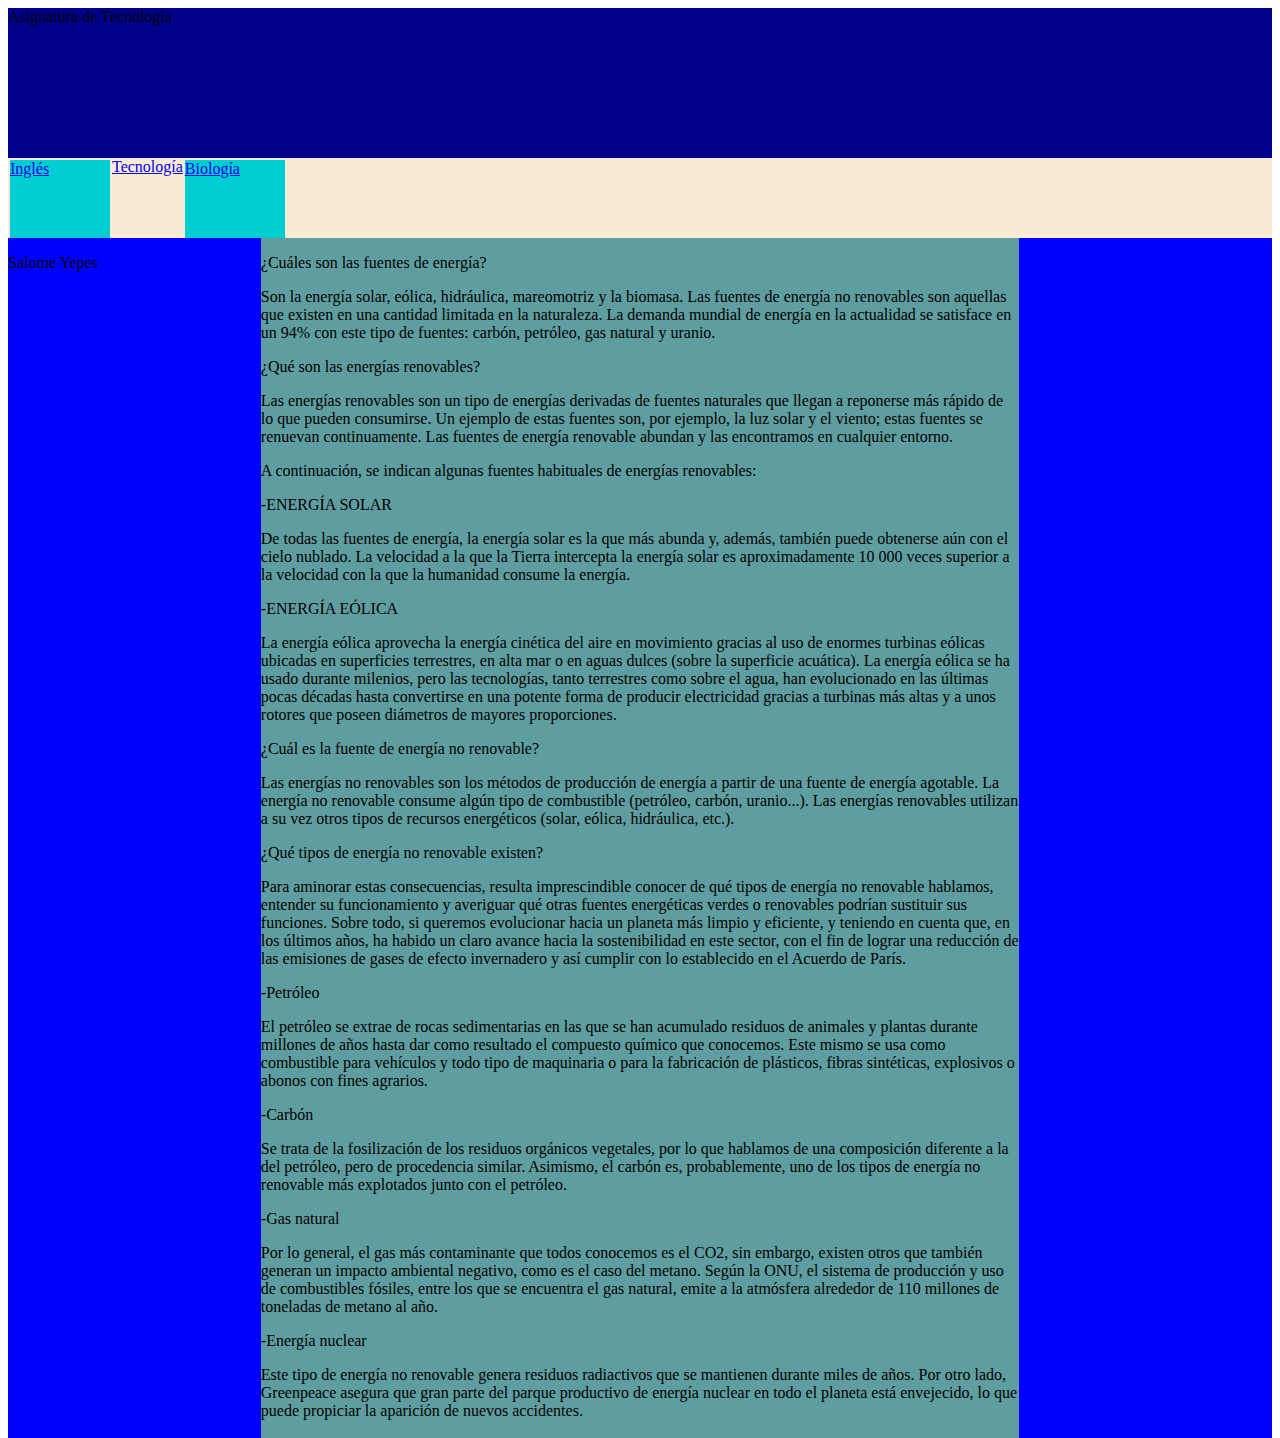
<file: index.html>
<!DOCTYPE html>
<html lang="en">
<head>
    <meta charset="UTF-8">
    <meta http-equiv="X-UA-Compatible" content="IE=edge">
    <meta name="viewport" content="width=device-width, initial-scale=1.0">
    <title>Document</title > 
        <link rel="stylesheet" href="temas.css">
</head>
<body>
   <div  class="contenedor">

    <div  class="encabezado">
        Asignatura de Tecnología
    </div>
    <div  class="menu">
       <div class="ingles">
           <a href="ingles.html">Inglés</a>
       </div>
       <div class="tecnologia">
        <a href="index.html">Tecnología</a>
       </div>
       <div class="biologia">
        <a href="biologia.html">Biología</a>
       </div>

        



    </div>
<div class="contenedor2">


<div  class="izquierda">
   <p>
    Salome Yepes
   </p>
</div>
<div  class="centro">
<p>
    ¿Cuáles son las fuentes de energía?
    <p>
        Son la energía solar, eólica, hidráulica, mareomotriz y la biomasa. Las fuentes de energía no renovables son aquellas que existen en una cantidad limitada en la naturaleza. La demanda mundial de energía en la actualidad se satisface en un 94% con este tipo de fuentes: carbón, petróleo, gas natural y uranio.
    </p>
    ¿Qué son las energías renovables?
    <p>
        Las energías renovables son un tipo de energías derivadas de fuentes naturales que llegan a reponerse más rápido de lo que pueden consumirse. Un ejemplo de estas fuentes son, por ejemplo, la luz solar y el viento; estas fuentes se renuevan continuamente. Las fuentes de energía renovable abundan y las encontramos en cualquier entorno.
    </p>
    A continuación, se indican algunas fuentes habituales de energías renovables:
    <p>
        -ENERGÍA SOLAR
    </p>
    De todas las fuentes de energía, la energía solar es la que más abunda y, además, también puede obtenerse aún con el cielo nublado. La velocidad a la que la Tierra intercepta la energía solar es aproximadamente 10 000 veces superior a la velocidad con la que la humanidad consume la energía.
<p>
    -ENERGÍA EÓLICA
</p>
La energía eólica aprovecha la energía cinética del aire en movimiento gracias al uso de enormes turbinas eólicas ubicadas en superficies terrestres, en alta mar o en aguas dulces (sobre la superficie acuática). La energía eólica se ha usado durante milenios, pero las tecnologías, tanto terrestres como sobre el agua, han evolucionado en las últimas pocas décadas hasta convertirse en una potente forma de producir electricidad gracias a turbinas más altas y a unos rotores que poseen diámetros de mayores proporciones.
<p>
    ¿Cuál es la fuente de energía no renovable?
</p>
Las energías no renovables son los métodos de producción de energía a partir de una fuente de energía agotable. La energía no renovable consume algún tipo de combustible (petróleo, carbón, uranio...). Las energías renovables utilizan a su vez otros tipos de recursos energéticos (solar, eólica, hidráulica, etc.).
<p>
    ¿Qué tipos de energía no renovable existen?
</p>
Para aminorar estas consecuencias, resulta imprescindible conocer de qué tipos de energía no renovable hablamos, entender su funcionamiento y averiguar qué otras fuentes energéticas verdes o renovables podrían sustituir sus funciones. Sobre todo, si queremos evolucionar hacia un planeta más limpio y eficiente, y teniendo en cuenta que, en los últimos años, ha habido un claro avance hacia la sostenibilidad en este sector, con el fin de lograr una reducción de las emisiones de gases de efecto invernadero y así cumplir con lo establecido en el Acuerdo de París.
<p>
    -Petróleo
</p>
El petróleo se extrae de rocas sedimentarias en las que se han acumulado residuos de animales y plantas durante millones de años hasta dar como resultado el compuesto químico que conocemos. Este mismo se usa como combustible para vehículos y todo tipo de maquinaria o para la fabricación de plásticos, fibras sintéticas, explosivos o abonos con fines agrarios.
<p>
    -Carbón
</p>
Se trata de la fosilización de los residuos orgánicos vegetales, por lo que hablamos de una composición diferente a la del petróleo, pero de procedencia similar. Asimismo, el carbón es, probablemente, uno de los tipos de energía no renovable más explotados junto con el petróleo.
<p>
    -Gas natural
</p>
Por lo general, el gas más contaminante que todos conocemos es el CO2, sin embargo, existen otros que también generan un impacto ambiental negativo, como es el caso del metano. Según la ONU, el sistema de producción y uso de combustibles fósiles, entre los que se encuentra el gas natural, emite a la atmósfera alrededor de 110 millones de toneladas de metano al año.
<p>
    -Energía nuclear
</p>
Este tipo de energía no renovable genera residuos radiactivos que se mantienen durante miles de años. Por otro lado, Greenpeace asegura que gran parte del parque productivo de energía nuclear en todo el planeta está envejecido, lo que puede propiciar la aparición de nuevos accidentes.
</file>
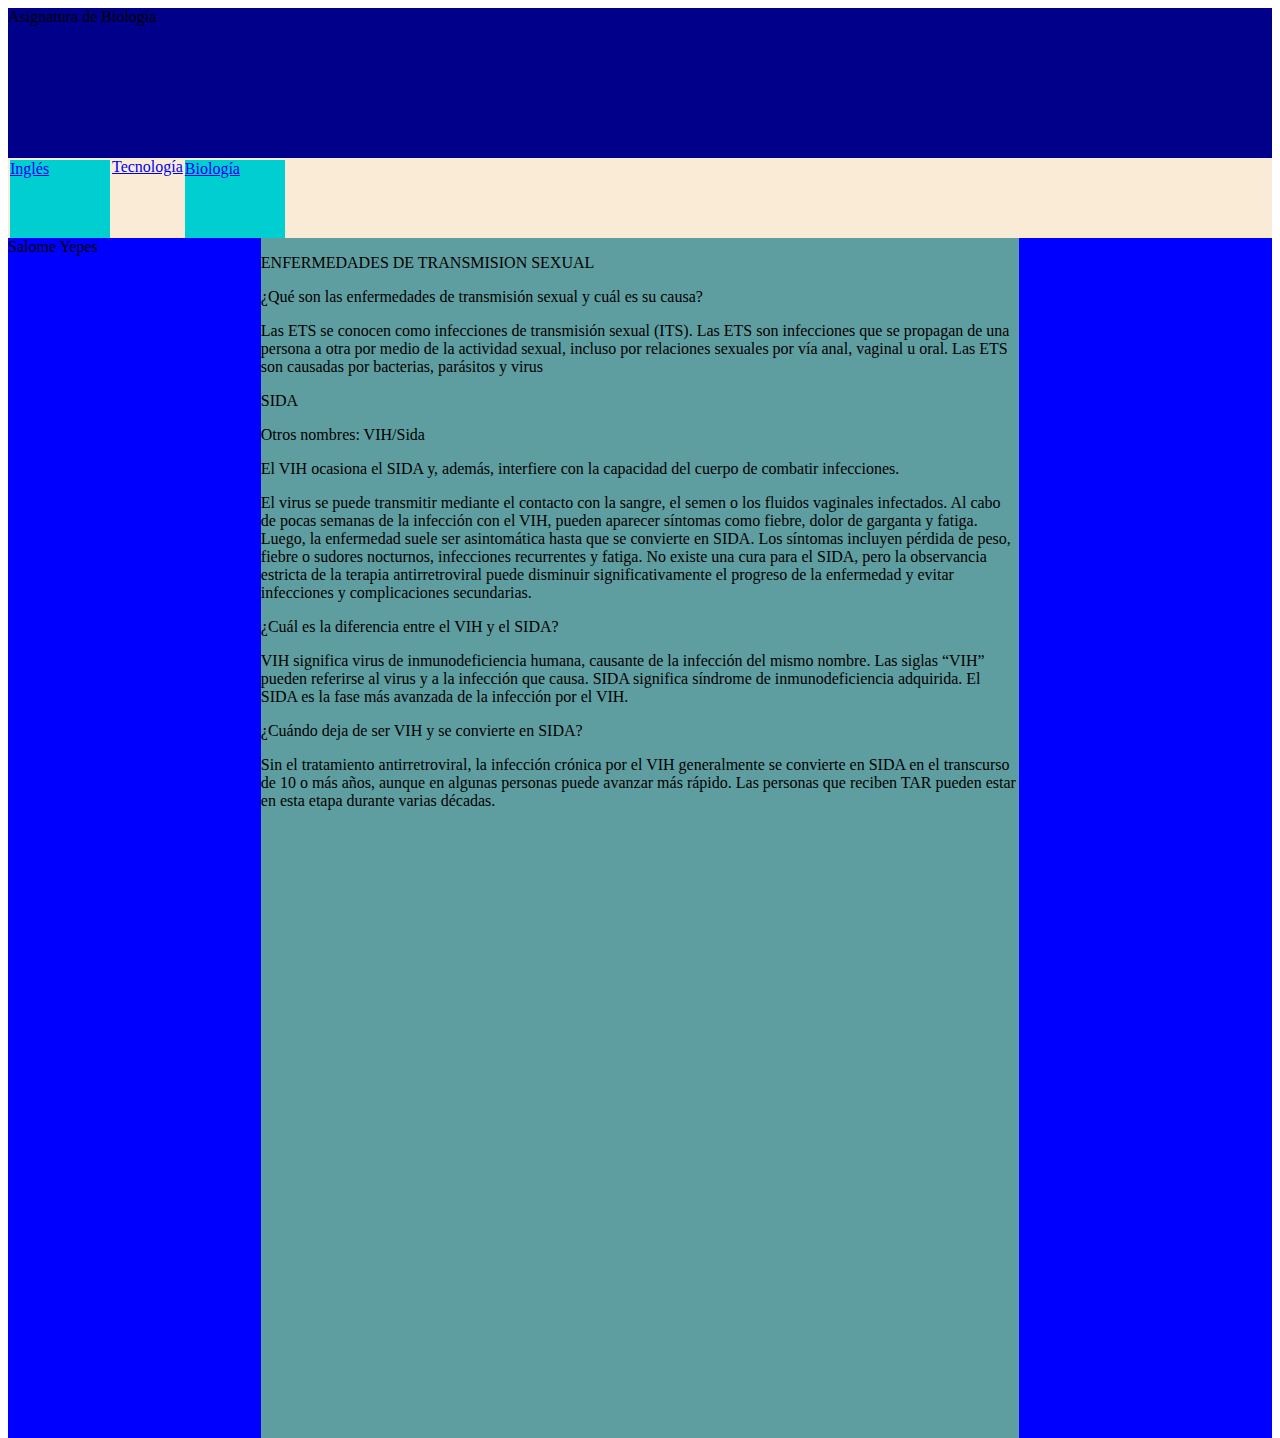
<file: biologia.html>
<!DOCTYPE html>
<html lang="en">
<head>
    <meta charset="UTF-8">
    <meta http-equiv="X-UA-Compatible" content="IE=edge">
    <meta name="viewport" content="width=device-width, initial-scale=1.0">
    <title>Document</title > 
        <link rel="stylesheet" href="temas.css">
</head>
<body>
   <div  class="contenedor">

    <div  class="encabezado">
        Asignatura de Biología
    </div>
    <div  class="menu">
       <div class="ingles">
           <a href="ingles.html">Inglés</a>
       </div>
       <div class="tecnologia">
        <a href="index.html">Tecnología</a>
       </div>
       
       <div class="biologia">
        <a href="biologia.html">Biología</a>
       </div>

        



    </div>
<div class="contenedor2">


<div  class="izquierda">
   Salome Yepes
</div>
<div  class="centro">
    <p>
        ENFERMEDADES DE TRANSMISION SEXUAL
        <p>
            ¿Qué son las enfermedades de transmisión sexual y cuál es su causa?
        </p>
        Las ETS se conocen como infecciones de transmisión sexual (ITS). Las ETS son infecciones que se propagan de una persona a otra por medio de la actividad sexual, incluso por relaciones sexuales por vía anal, vaginal u oral. Las ETS son causadas por bacterias, parásitos y virus
        <p>
            SIDA
        </p>
        Otros nombres: VIH/Sida
        <p>
            El VIH ocasiona el SIDA y, además, interfiere con la capacidad del cuerpo de combatir infecciones.
        </p>
        El virus se puede transmitir mediante el contacto con la sangre, el semen o los fluidos vaginales infectados.
        Al cabo de pocas semanas de la infección con el VIH, pueden aparecer síntomas como fiebre, dolor de garganta y fatiga. Luego, la enfermedad suele ser asintomática hasta que se convierte en SIDA. Los síntomas incluyen pérdida de peso, fiebre o sudores nocturnos, infecciones recurrentes y fatiga.
        No existe una cura para el SIDA, pero la observancia estricta de la terapia antirretroviral puede disminuir significativamente el progreso de la enfermedad y evitar infecciones y complicaciones secundarias.
        <p>
            ¿Cuál es la diferencia entre el VIH y el SIDA?
        </p>
        VIH significa virus de inmunodeficiencia humana, causante de la infección del mismo nombre. Las siglas “VIH” pueden referirse al virus y a la infección que causa. SIDA significa síndrome de inmunodeficiencia adquirida. El SIDA es la fase más avanzada de la infección por el VIH.
<p>
    ¿Cuándo deja de ser VIH y se convierte en SIDA?
</p>
Sin el tratamiento antirretroviral, la infección crónica por el VIH generalmente se convierte en SIDA en el transcurso de 10 o más años, aunque en algunas personas puede avanzar más rápido. Las personas que reciben TAR pueden estar en esta etapa durante varias décadas.
<p>
    
</p>
</file>
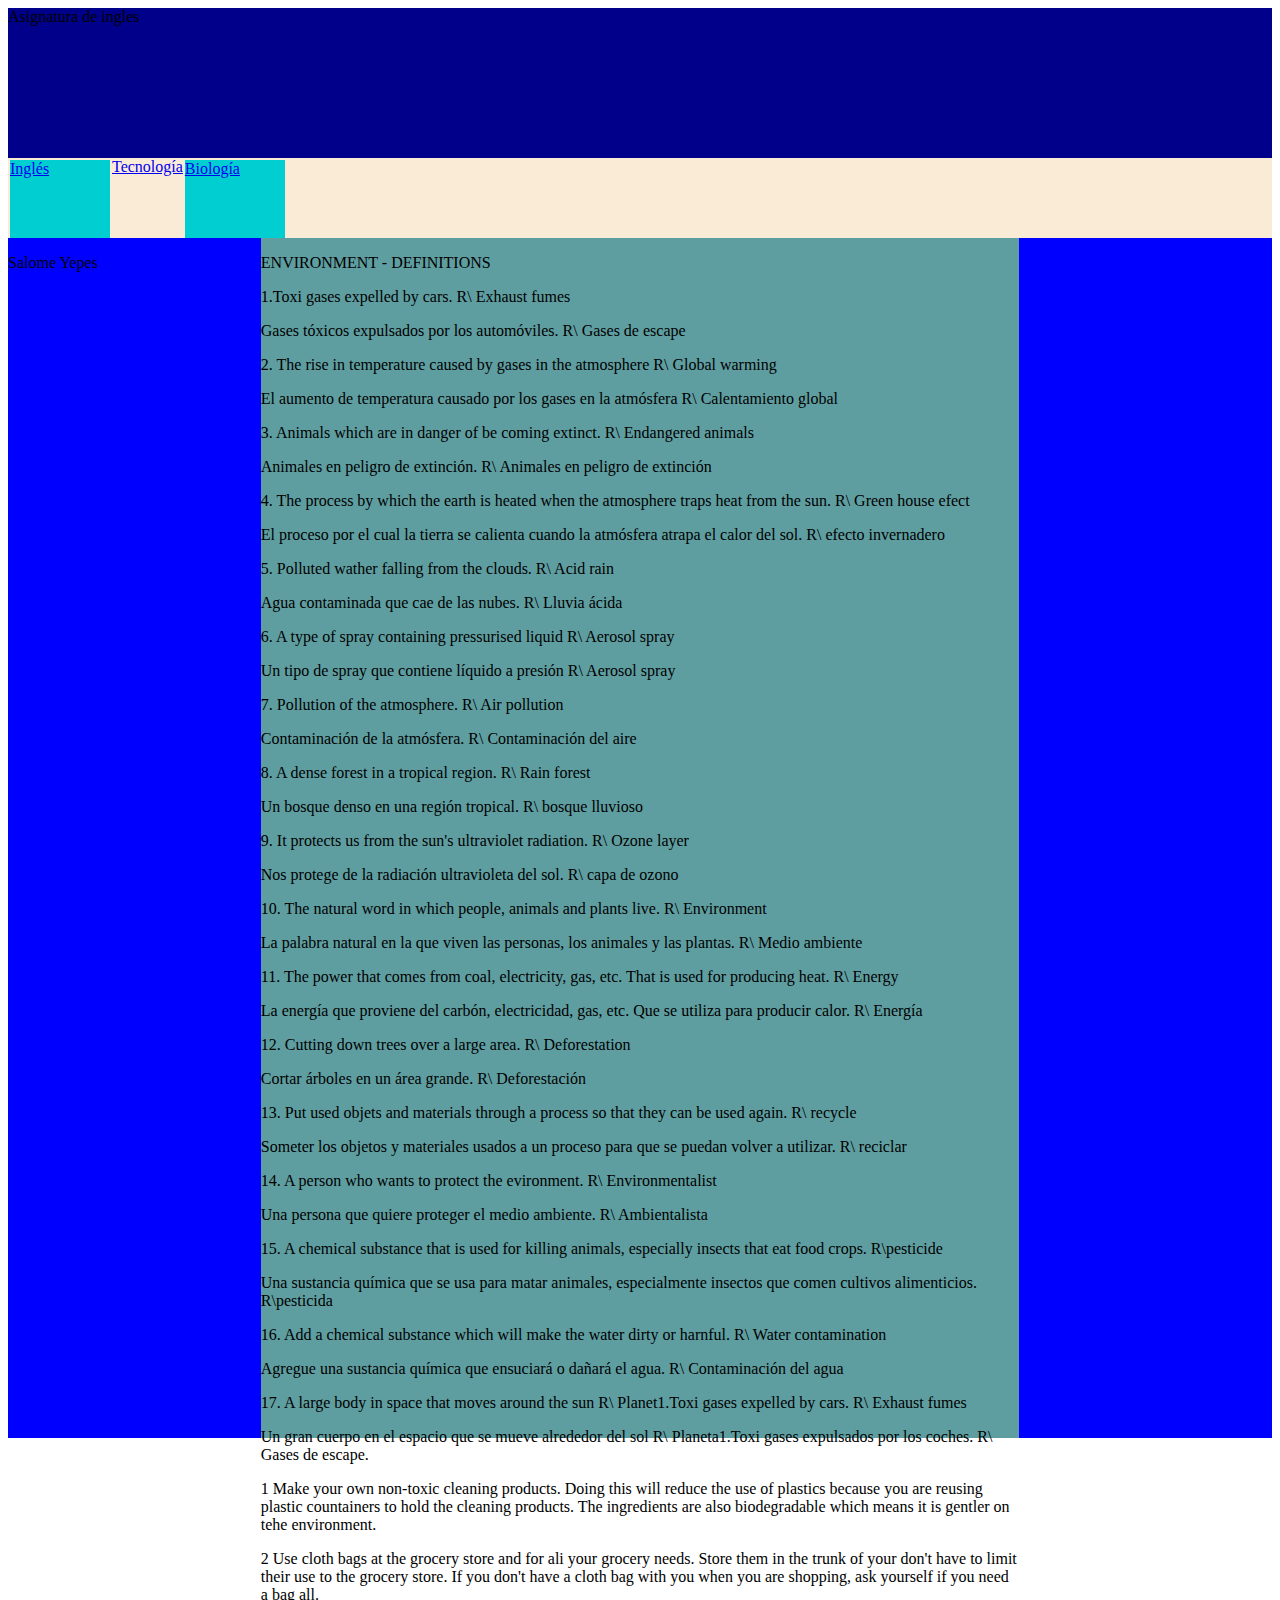
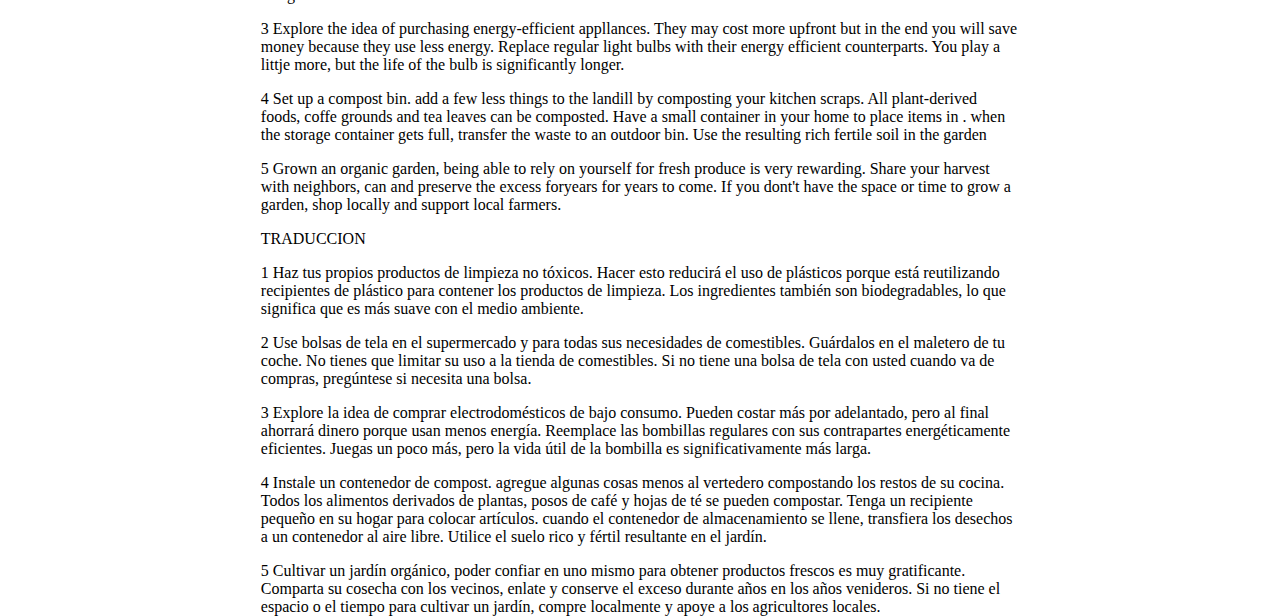
<file: ingles.html>
<!DOCTYPE html>
<html lang="en">
<head>
    <meta charset="UTF-8">
    <meta http-equiv="X-UA-Compatible" content="IE=edge">
    <meta name="viewport" content="width=device-width, initial-scale=1.0">
    <title>Document</title > 
        <link rel="stylesheet" href="temas.css">
</head>
<body>
   <div  class="contenedor">

    <div  class="encabezado">
        Asignatura de ingles
    </div>
    <div  class="menu">
       <div class="ingles">
           <a href="ingles.html">Inglés</a>
       </div>
       <div class="tecnologia">
        <a href="index.html">Tecnología</a>
       </div>
       <div class="biologia">
        <a href="biologia.html">Biología</a>
       </div>

        



    </div>
<div class="contenedor2">


<div  class="izquierda">
   <p>
    Salome Yepes
   </p>
</div>
<div  class="centro">
<p>
    <p>
        ENVIRONMENT - DEFINITIONS
    </p>
    1.Toxi gases expelled by cars. R\ Exhaust fumes
    <p>
        Gases tóxicos expulsados ​​por los automóviles. R\ Gases de escape
    </p>
    2. The rise in temperature caused by gases in the atmosphere R\ Global warming
    <p>
        El aumento de temperatura causado por los gases en la atmósfera R\ Calentamiento global
        <p>
    3. Animals which are in danger of be coming extinct. R\ Endangered animals
        </p>
        Animales en peligro de extinción. R\ Animales en peligro de extinción
        <p>
        4. The process by which the earth is heated when the atmosphere traps heat from the sun. R\ Green house efect
        </p>
            El proceso por el cual la tierra se calienta cuando la atmósfera atrapa el calor del sol. R\ efecto invernadero
            <p>
               5. Polluted wather falling from the clouds. R\ Acid rain 
            </p>
     Agua contaminada que cae de las nubes. R\ Lluvia ácida
    <p>
            6. A type of spray containing pressurised liquid R\ Aerosol spray
    </p>
    Un tipo de spray que contiene líquido a presión R\ Aerosol spray
    <p>
        7. Pollution of the atmosphere. R\ Air pollution 
    </p>
    Contaminación de la atmósfera. R\ Contaminación del aire
    <p>
            8. A dense forest in a tropical region. R\  Rain forest
    </p>
    Un bosque denso en una región tropical. R\ bosque lluvioso
    <p>
        9. It protects us from the sun's ultraviolet radiation. R\ Ozone layer 
    </p>
     Nos protege de la radiación ultravioleta del sol. R\ capa de ozono
     <p>
            10. The natural word in which people, animals and plants live. R\ Environment
     </p>
      La palabra natural en la que viven las personas, los animales y las plantas. R\ Medio ambiente
      <p>
        11. The power that comes from coal, electricity, gas, etc. That is used for producing heat. R\ Energy
      </p>
       
    </p>
    La energía que proviene del carbón, electricidad, gas, etc. Que se utiliza para producir calor. R\ Energía
    <p>
        12. Cutting down trees over a large area. R\ Deforestation 
    </p>
    Cortar árboles en un área grande. R\ Deforestación
    <p>
        13. Put used objets and materials through a process so that they can be used again. R\ recycle 
    </p>
    Someter los objetos y materiales usados ​​a un proceso para que se puedan volver a utilizar. R\ reciclar
    <p>
            14. A person who wants to protect the evironment. R\ Environmentalist
    </p>
     Una persona que quiere proteger el medio ambiente. R\ Ambientalista
     <p>
        15. A chemical substance that is used for killing animals, especially insects that eat food crops. R\pesticide
     </p>
     Una sustancia química que se usa para matar animales, especialmente insectos que comen cultivos alimenticios. R\pesticida
     <p>
            16. Add a chemical substance which will make the water dirty or harnful. R\ Water contamination
     </p>
      Agregue una sustancia química que ensuciará o dañará el agua. R\ Contaminación del agua
     <p>
        17. A large body in space that  moves around the sun R\ Planet1.Toxi gases expelled by cars. R\ Exhaust fumes
     </p>
      Un gran cuerpo en el espacio que se mueve alrededor del sol R\ Planeta1.Toxi gases expulsados ​​por los coches. R\ Gases de escape.
      <p>
    
      </p>
    1 Make your own non-toxic cleaning products. Doing this will reduce the use of plastics because you are reusing plastic countainers to hold the cleaning products. The ingredients are also biodegradable which means it is gentler on tehe environment.
    <p>
        2 Use cloth bags at the grocery store and for ali your grocery needs. Store them in the trunk of your don't have to limit their use to the grocery store. If you don't  have a cloth bag with you when you are shopping, ask yourself if you need a bag all.
    </p>
    3 Explore the idea of purchasing energy-efficient appllances. They may cost more upfront but in the end you will save money because they use less energy. Replace regular light bulbs with their energy efficient counterparts. You play a littje more, but the  life of the bulb is significantly longer.
    <p>
        4 Set up a compost bin. add a few less things to the landill by composting your kitchen scraps. All plant-derived foods, coffe grounds and tea leaves can be composted. Have a small container in your home to place items in . when the storage container gets full, transfer the waste to an outdoor bin. Use the resulting rich fertile soil in the garden
    </p>
    5 Grown an organic garden, being able to rely on yourself for fresh produce is very  rewarding. Share your harvest with neighbors, can and preserve the excess foryears for years to come. If you dont't have the space or time to grow a garden, shop locally and support local farmers.
    <p>
        TRADUCCION 
    </p>
    1 Haz tus propios productos de limpieza no tóxicos. Hacer esto reducirá el uso de plásticos porque está reutilizando recipientes de plástico para contener los productos de limpieza. Los ingredientes también son biodegradables, lo que significa que es más suave con el medio ambiente.
    <p>
        2 Use bolsas de tela en el supermercado y para todas sus necesidades de comestibles. Guárdalos en el maletero de tu coche. No tienes que limitar su uso a la tienda de comestibles. Si no tiene una bolsa de tela con usted cuando va de compras, pregúntese si necesita una bolsa. 
    </p>
    3 Explore la idea de comprar electrodomésticos de bajo consumo. Pueden costar más por adelantado, pero al final ahorrará dinero porque usan menos energía. Reemplace las bombillas regulares con sus contrapartes energéticamente eficientes. Juegas un poco más, pero la vida útil de la bombilla es significativamente más larga.
    <p>
        4 Instale un contenedor de compost. agregue algunas cosas menos al vertedero compostando los restos de su cocina. Todos los alimentos derivados de plantas, posos de café y hojas de té se pueden compostar. Tenga un recipiente pequeño en su hogar para colocar artículos. cuando el contenedor de almacenamiento se llene, transfiera los desechos a un contenedor al aire libre. Utilice el suelo rico y fértil resultante en el jardín. 
    </p>
    5 Cultivar un jardín orgánico, poder confiar en uno mismo para obtener productos frescos es muy gratificante. Comparta su cosecha con los vecinos, enlate y conserve el exceso durante años en los años venideros. Si no tiene el espacio o el tiempo para cultivar un jardín, compre localmente y apoye a los agricultores locales.
    </div>
    <div  class="derecha"></div>
    </div>
       </div> 
    </body>
    
    </html>
</file>
<file: temas.css>
.contenedor{
    width: 100%;
    height: 1400px;
    background-color: brown;
}
.encabezado{
    width: 100%;
    height: 150px;
    background-color: darkblue;


}
.menu{
width: 100%;
height: 80px;
background-color: antiquewhite;
display: flex;
}
.contenedor2{
    width: 100%;
    height: 1200px;
    background-color: blue;
display:flex;
}
.izquierda{
    width: 20%;
    height: 1200px;
    background-color: blue;
    
}
.centro{
    width: 60%;
    height: 1200px;
    background-color: cadetblue;
}
.derecha{
    width: 20%;
    height: 1200px;
    background-color: blue;
}

.ingles{
    width: 100px;
    height: 78px;
    background-color: darkturquoise;
    margin: 2px;

}

.matematicas{
    width: 100px;
    height: 78px;
    background-color: darkturquoise;
    margin: 2px;

}

.biologia{
    width: 100px;
    height: 78px;
    background-color: darkturquoise;
    margin: 2px;

}
</file>
